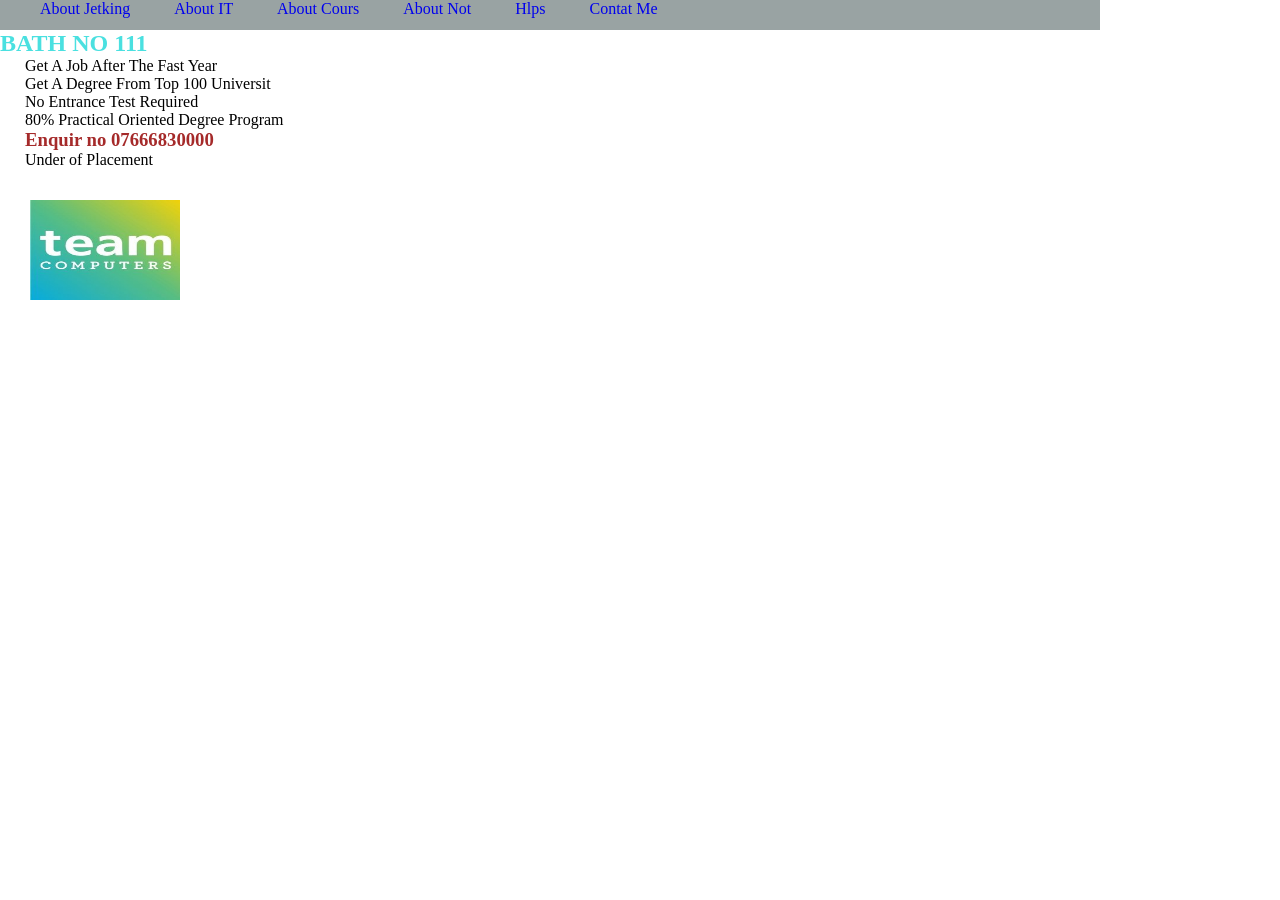
<file: index.html>
<!DOCTYPE html>
<html lang="en">
<head>
    <meta charset="UTF-8">
    <meta name="viewport" content="width=device-width, initial-scale=1.0">
    <title>jet cours</title>
</head><link rel="stylesheet" href="index.css">
<body>

   

    <header>
        <main>
            <a href="iindex.html"> About Jetking</a>
             <a href="mindex.html"> About IT</a>
              <a href="aindex.html">About Cours</a>

               <a href="nindex.html"> About Not</a>
                <a href="#"> Hlps</a>
                 <a href="meindex.html">Contat Me</a>
        </main>
        <h2>BATH NO 111</h2>
        <p>get a job after the fast year</p>
        <p>get a degree from top 100 universit</p>
        <p>no entrance test required</p>
        <p>80% practical oriented degree program</p>
    </header>
    <h3>Enquir no 07666830000</h3>
    <a id="under">Under of Placement</a>
    <img src="team-computers.jpg" alt="">
    
    <p></p>

</body>
</html>
</file>
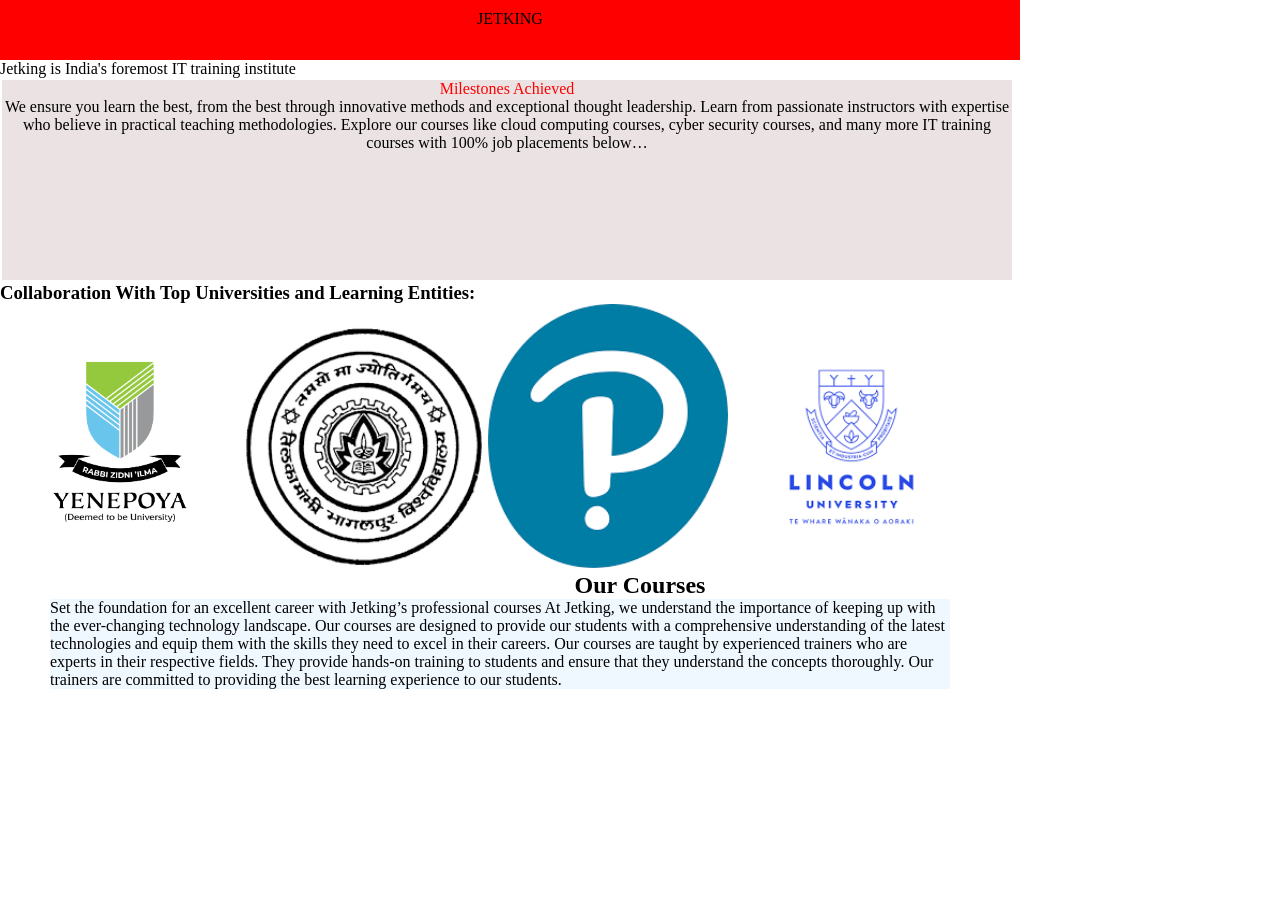
<file: iindex.html>
<!DOCTYPE html>
<html lang="en">
<head>
    <meta charset="UTF-8">
    <meta name="viewport" content="width=device-width, initial-scale=1.0">
    <title>Document</title>
</head><link rel="stylesheet" href="kindex.css">
<body><header>
    <main>
         <P>
            <div id="king">Jetking</div>
            Jetking is India's foremost IT training institute
          <div class="mil"> <div id="mile">Milestones Achieved <div id="we">We ensure you learn the best, from the best through innovative methods and exceptional thought leadership. Learn from passionate instructors with expertise who believe in practical teaching methodologies. Explore our courses like cloud computing courses, cyber security courses, and many more IT training courses with 100% job placements below…</div></div></div>
         </P>

         <h3>Collaboration With Top Universities and Learning Entities: </h3>
         <img src="Yen new Logo.png" alt="">
           <img src="Untitled.png" alt="">
             <img src="images.png" alt="">
               <img src="li.png" alt="">
    </main>
    <h2>Our Courses</h2>
    <div id="set"><p>Set the foundation for an excellent career with Jetking’s professional courses At Jetking, we understand the importance of keeping up with the ever-changing technology landscape. Our courses are designed to provide our students with a comprehensive understanding of the latest technologies and equip them with the skills they need to excel in their careers.

Our courses are taught by experienced trainers who are experts in their respective fields. They provide hands-on training to students and ensure that they understand the concepts thoroughly. Our trainers are committed to providing the best learning experience to our students.</p></div>

    </main>

</header>
    <P></P>
</body>
</html>
</file>
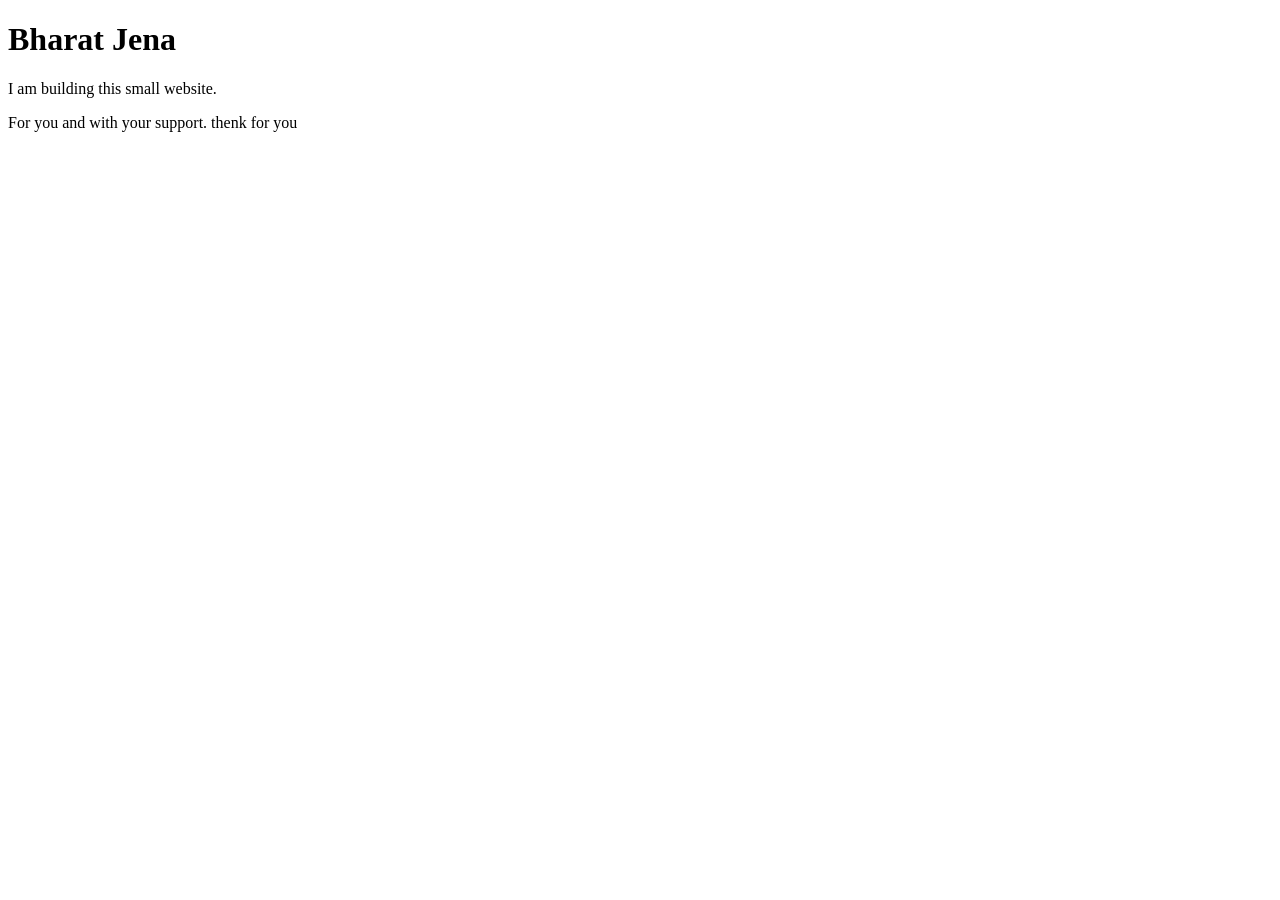
<file: meindex.html>
<!DOCTYPE html>
<html lang="en">
<head>
    <meta charset="UTF-8">
    <meta name="viewport" content="width=device-width, initial-scale=1.0">
    <title>Document</title>
</head>
<body>
    <h1>Bharat Jena</h1>
    <p>I am building this small website.</p>
    <p>For you and with your support.
        thenk for you
    </p>
</body>
</html>
</file>
<file: index.css>
* {padding: 0;
margin: 0;}

header main a {
height: 10px;
width: 5px;
text-decoration: none;
margin-left: 40px;}

main {background-color: rgb(153, 163, 163);
height: 30px;
width: 1100px;}
h2 {font-family: fantasy;
color: rgb(74, 224, 224);}
p {text-transform: capitalize;
margin-left: 25px;}
h3 {color: brown;
margin-left: 25px;}
#under {position: absolute;
left: 25px;}
img {position: absolute;
left: 30px;
height: 100px;
width: 100px;
top: 200px;}
@media (max-width: 320px) {

    /* ✅ menu को vertical करना */
    main {
        flex-direction: column; /* 🔥 important */
        height: auto;
    }

    header main a {
        margin: 10px 0; /* ऊपर-नीचे spacing */
        font-size: 12px;
    }

    h2 {
        font-size: 18px;
        text-align: center;
    }

    p {
        font-size: 14px;
    }

    img {
        width: 100px; /* छोटा image mobile में */
    }
}


/* ========================= */
/* 💻 TABLET VIEW (601px - 900px) */
/* ========================= */
@media (min-width: 601px) and (max-width: 900px) {

    main {
        flex-wrap: wrap; /* links adjust होंगे */
    }

    header main a {
        margin-left: 20px;
        font-size: 13px;
    }

    img {
        width: 120px;
    }
}


/* ========================= */
/* 🖥️ DESKTOP VIEW (900px+) */
/* ========================= */
@media (min-width: 901px) {

    main {
        justify-content: space-around; /* spacing improve */
    }

    img {
        width: 150px;
    }
}
</file>
<file: kindex.css>
* {padding: 0;margin: 0;}
#king {height: 40px;width: 1000px;background-color: red;
text-transform: uppercase;padding: 10px;
text-align: center;}
#mile {text-align: center;color: red;}
.mil {height: 200px;width: 1010px;background-color: rgb(235, 227, 227);
margin: 2px;}

#we {color: black;}
img {width: 240px;}
h2 {text-align: center;
text-transform: capitalize;}
#set {height: 90px;width: 900px;
position: absolute;left: 50px;: center;background-color: 
aliceblue}

#we {color: black;}
</file>
